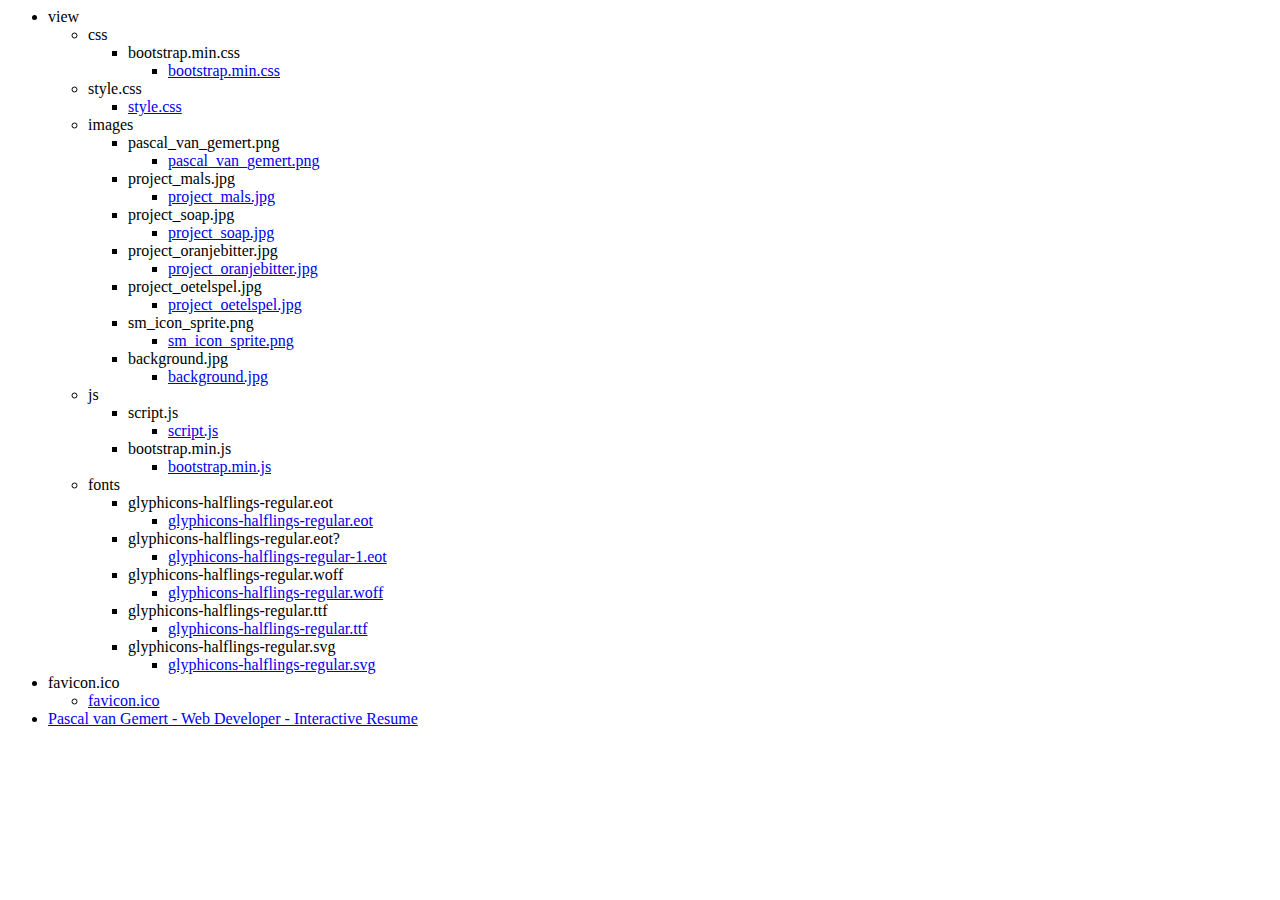
<file: index-wcopy.html>
﻿<html>
<body>
  <ul>
   <li>view
    <ul>
     <li>css
      <ul>
       <li>bootstrap.min.css
        <ul>
        <li><a href="view\css\bootstrap.min.css">bootstrap.min.css</a></li>
        </ul>
       </li>
      </ul>
     </li>
     <li>style.css
      <ul>
      <li><a href="view\style.css">style.css</a></li>
      </ul>
     </li>
     <li>images
      <ul>
       <li>pascal_van_gemert.png
        <ul>
        <li><a href="view\images\pascal_van_gemert.png">pascal_van_gemert.png</a></li>
        </ul>
       </li>
       <li>project_mals.jpg
        <ul>
        <li><a href="view\images\project_mals.jpg">project_mals.jpg</a></li>
        </ul>
       </li>
       <li>project_soap.jpg
        <ul>
        <li><a href="view\images\project_soap.jpg">project_soap.jpg</a></li>
        </ul>
       </li>
       <li>project_oranjebitter.jpg
        <ul>
        <li><a href="view\images\project_oranjebitter.jpg">project_oranjebitter.jpg</a></li>
        </ul>
       </li>
       <li>project_oetelspel.jpg
        <ul>
        <li><a href="view\images\project_oetelspel.jpg">project_oetelspel.jpg</a></li>
        </ul>
       </li>
       <li>sm_icon_sprite.png
        <ul>
        <li><a href="view\images\sm_icon_sprite.png">sm_icon_sprite.png</a></li>
        </ul>
       </li>
       <li>background.jpg
        <ul>
        <li><a href="view\images\background.jpg">background.jpg</a></li>
        </ul>
       </li>
      </ul>
     </li>
     <li>js
      <ul>
       <li>script.js
        <ul>
        <li><a href="view\js\script.js">script.js</a></li>
        </ul>
       </li>
       <li>bootstrap.min.js
        <ul>
        <li><a href="view\js\bootstrap.min.js">bootstrap.min.js</a></li>
        </ul>
       </li>
      </ul>
     </li>
     <li>fonts
      <ul>
       <li>glyphicons-halflings-regular.eot
        <ul>
        <li><a href="view\fonts\glyphicons-halflings-regular.eot">glyphicons-halflings-regular.eot</a></li>
        </ul>
       </li>
       <li>glyphicons-halflings-regular.eot?
        <ul>
        <li><a href="view\fonts\glyphicons-halflings-regular-1.eot">glyphicons-halflings-regular-1.eot</a></li>
        </ul>
       </li>
       <li>glyphicons-halflings-regular.woff
        <ul>
        <li><a href="view\fonts\glyphicons-halflings-regular.woff">glyphicons-halflings-regular.woff</a></li>
        </ul>
       </li>
       <li>glyphicons-halflings-regular.ttf
        <ul>
        <li><a href="view\fonts\glyphicons-halflings-regular.ttf">glyphicons-halflings-regular.ttf</a></li>
        </ul>
       </li>
       <li>glyphicons-halflings-regular.svg
        <ul>
        <li><a href="view\fonts\glyphicons-halflings-regular.svg">glyphicons-halflings-regular.svg</a></li>
        </ul>
       </li>
      </ul>
     </li>
    </ul>
   </li>
   <li>favicon.ico
    <ul>
    <li><a href="favicon.ico">favicon.ico</a></li>
    </ul>
   </li>
  <li><a href="index.htm">Pascal van Gemert - Web Developer - Interactive Resume</a></li>
  </ul>
</body>
</html>
</file>
